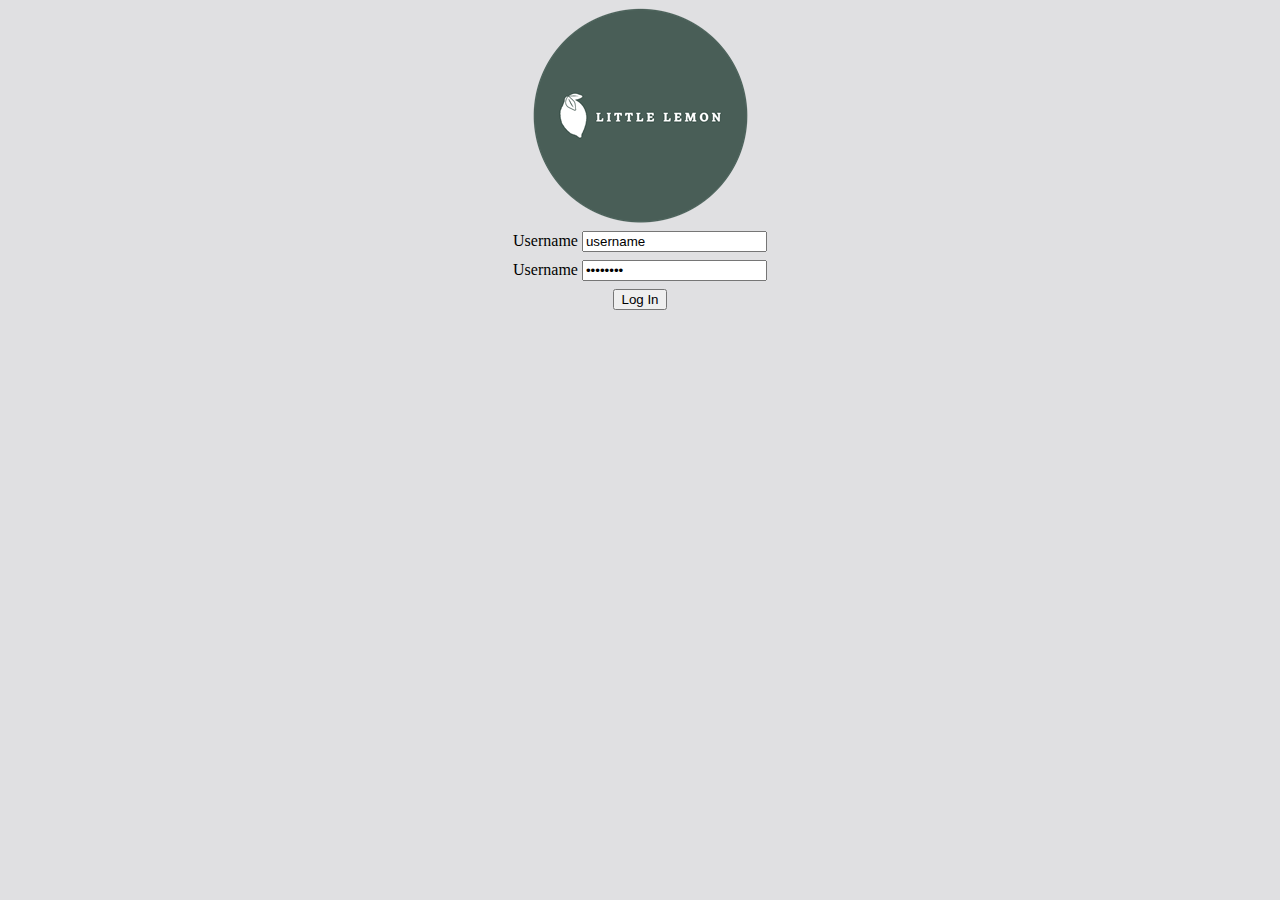
<file: index.html>
<!DOCTYPE html>
<html lang="en">
<head>
  <title>Little Lemon</title>

  <meta property="og:title" content="Our Menu">
  <meta property="og:type"  content="website">
  <meta property="og:image" content="logo.png">
  <meta property="og:url"   content="https://littlelemon/">
  <meta property="og:description" content="Little Lemon is a family-owned Mediterranean restaurant, focused on traditional recipes served with a modern twist.">
  <meta property="og:locale" content="en_US">
  <meta property="og:site_name" content="Little Lemon">

  <link rel="stylesheet" href="styles.css">
</head>
<body>
  <header>
    <img src="logo.png">
  </header>
  <main>
    <form>
      <div>
        <label for="username">Username</label>
        <input type="text" id="username" name="username" value="username" required minlength="2">
      </div>
      <div>
        <label for="username">Username</label>
        <input type="password" id="password" name="password" value="password" required minlength="2">
      </div>
      <button type="submit">Log In</button>
    </form>

  </main>
</body>

</html>
</file>
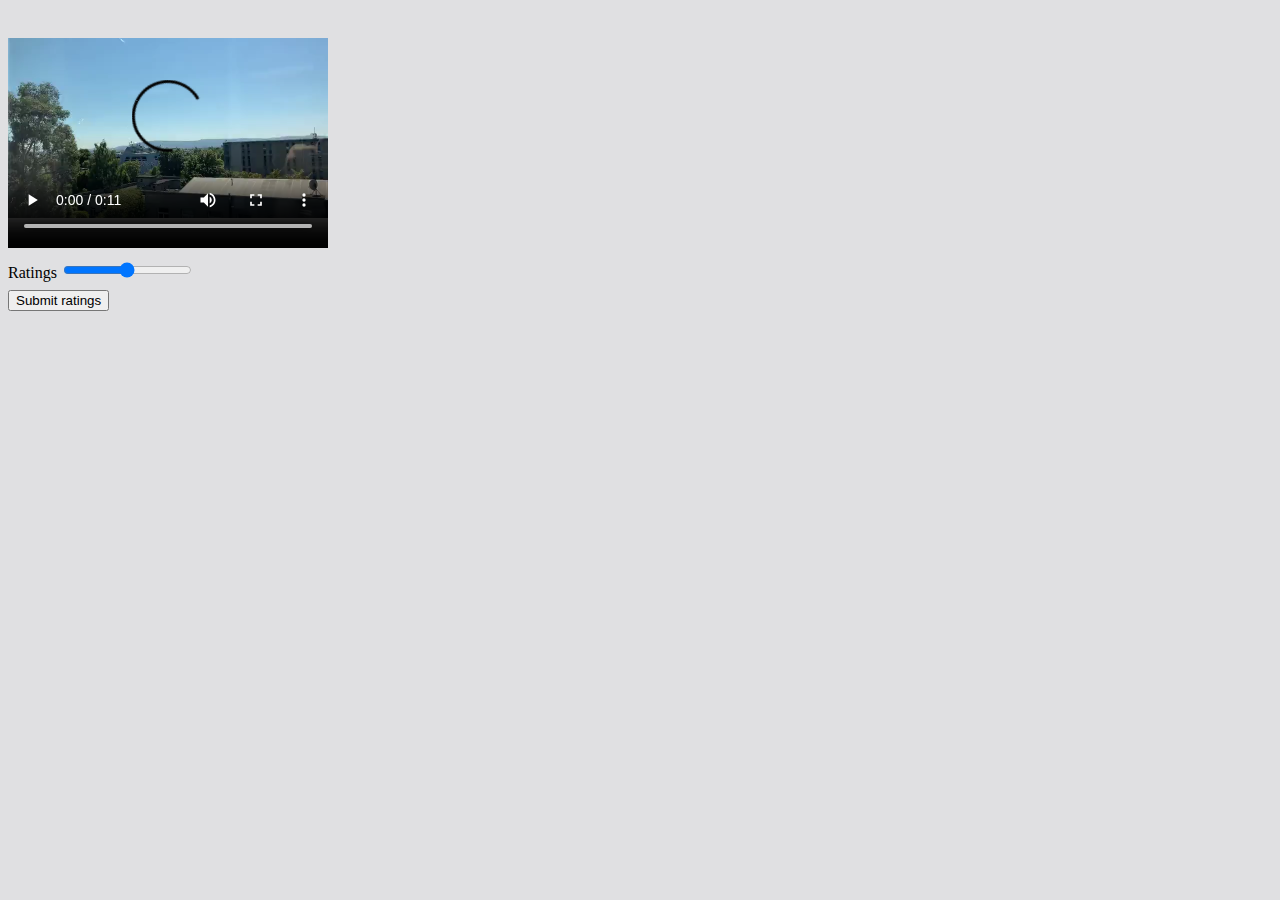
<file: adding_video/index.html>
<!DOCTYPE html>
<html lang="en">
<head>
  <title>My Video Rating</title>

  <link rel="stylesheet" href="styles.css">
</head>
<body>
  <video width="320" height="240" controls>
    <source src="video.mp4" type="video/mp4">
  </video>
  <form>
    <div>
      <label for="ratings">Ratings</label>
      <input type="range" id="ratings" name="ratings" min="1" max="5" list="ratings">
      <datalist id="ratings">
        <option value="1" label="1"></option>
        <option value="2" label="2"></option>
        <option value="3" label="3"></option>
        <option value="4" label="4"></option>
        <option value="5" label="5"></option>
      </datalist>
    </div> 
    <button type="submit">Submit ratings</button>
  </form>
</body>

</html>
</file>
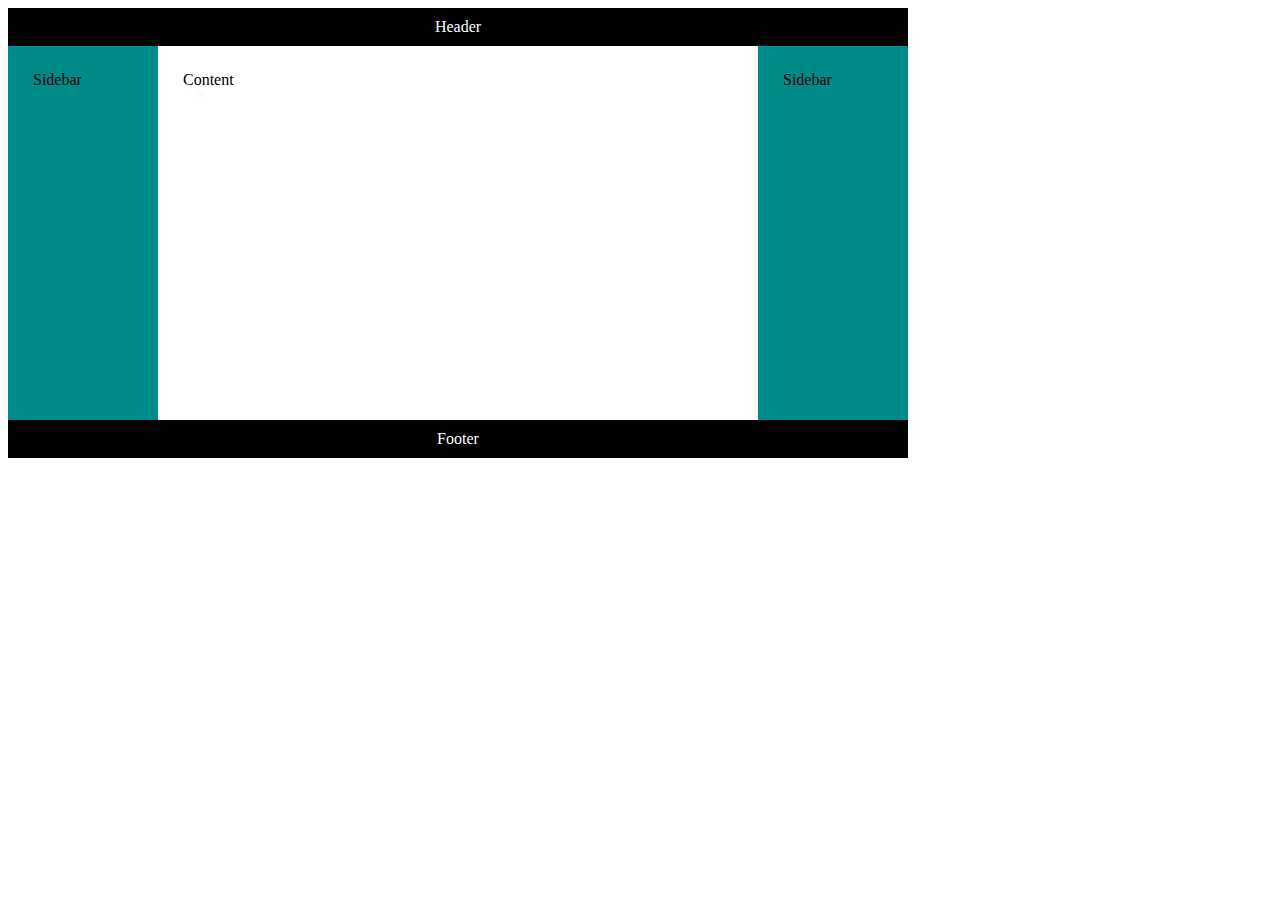
<file: grid_css/index.html>
<!DOCTYPE html>

<html>
<head>
  <meta name="viewport" content="width=device-width, initial-scale=1.0">
  <link rel="stylesheet" href="styles.css">
</head>

<body>
    <div class="container">
        <header class="header"> Header </header>
        <main class="main"> Content </main>
        <div class="sidebar left"> Sidebar </div>
        <div class="sidebar right"> Sidebar </div>
        <footer class="footer"> Footer </footer>
    </div>
</body>

</html>
</file>
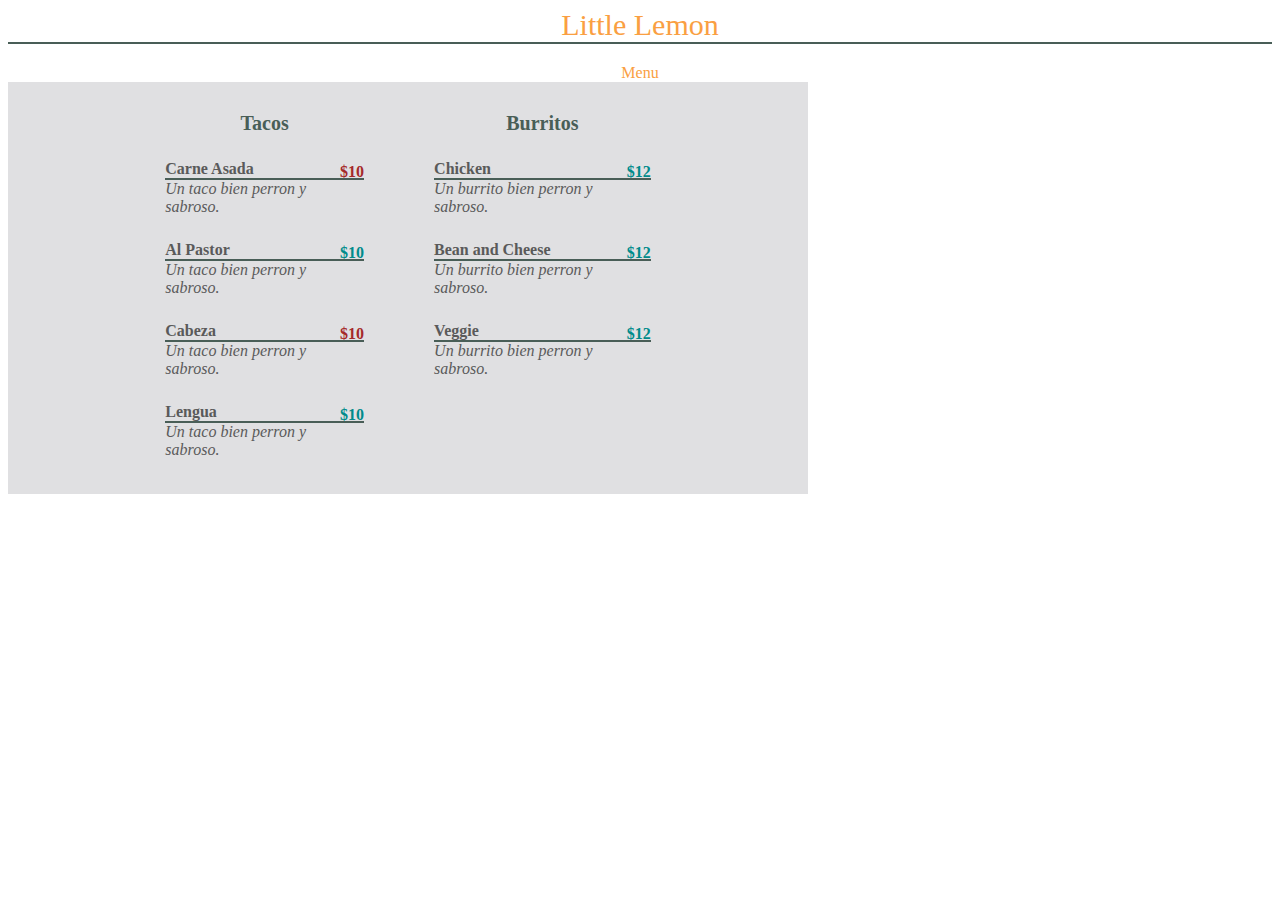
<file: selectors/index.html>
<!DOCTYPE html>
<html>

<head>
    <title>Little Lemon</title>
    <link rel="stylesheet" href="styles.css">
</head>

<body>
    <div class="ll"> Little Lemon </div>
    <div class="menu"> Menu </div>
    <div class="menu-container">
    
        <!-- Section starts: Tacos -->
        <div class="section">
            
            <h3 class="meal-type">Tacos</h2>
                <!-- Item Starts -->
                <div class="item-name">
                    
                    <div class="label">Carne Asada</div>
                    <b class="low">$10</b>
                    <div class="description"> Un taco bien perron y sabroso.</div>
                </div>

                <div class="item-name">
                    <div class="label">Al Pastor</div>
                    <b>$10</b>
                    <div class="description"> Un taco bien perron y sabroso.</div>
                </div>

                <div class="item-name">
                    <div class="label">Cabeza</div>
                    <b class="low">$10</b>
                    <div class="description">Un taco bien perron y sabroso.</div>
                </div>

                <div class="item-name">
                    <div class="label">Lengua</div>
                    <b>$10</b>
                    <div class="description">Un taco bien perron y sabroso.</div>
                </div>
                <!-- Item Ends -->

        </div>
        <!-- Section ends: Tacos -->

        <!-- Section starts: Burritos -->
        <div class="section">
            <h3 class="meal-type">Burritos</h2>
                <!-- Item Starts -->
                <div class="item-name">
                    <div class="label">Chicken</div>
                    <b>$12</b>
                    <div class="description"> Un burrito bien perron y sabroso.</div>
                </div>

                <div class="item-name">
                    <div class="label">Bean and Cheese</div>
                    <b>$12</b>
                    <div class="description">Un burrito bien perron y sabroso.</div>
                </div>

                <div class="item-name">
                    <div class="label">Veggie</div>
                    <b>$12</b>
                    <div class="description">Un burrito bien perron y sabroso.</div>
                </div>
                <!-- Item Ends -->

        </div>
        <!-- Section ends: Tacos -->

    </div>
</body>
</html>
</file>
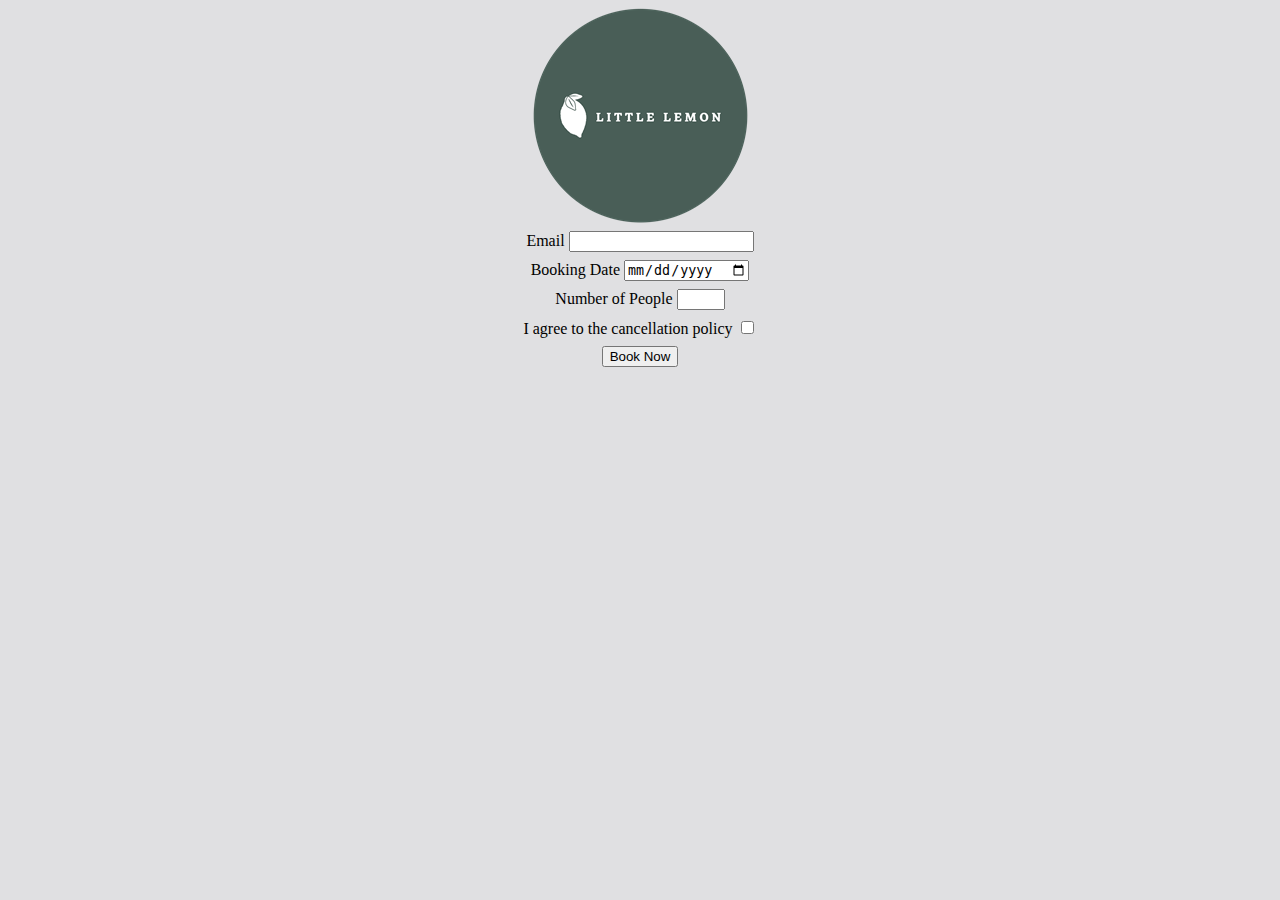
<file: index2.html>
<!DOCTYPE html>
<html lang="en">
<head>
  <title>Little Lemon</title>

  <meta property="og:title" content="Our Menu">
  <meta property="og:type"  content="website">
  <meta property="og:image" content="logo.png">
  <meta property="og:url"   content="https://littlelemon/">
  <meta property="og:description" content="Little Lemon is a family-owned Mediterranean restaurant, focused on traditional recipes served with a modern twist.">
  <meta property="og:locale" content="en_US">
  <meta property="og:site_name" content="Little Lemon">

  <link rel="stylesheet" href="styles.css">
</head>
<body>
  <header>
    <img src="logo.png">
  </header>
  <main>
    <form>
      <div>
        <label for="emailaddress">Email</label>
        <input type="email" id="emailaddress" name="emailaddress" required>
      </div>

      <div>
        <label for="datebooking">Booking Date</label>
        <input type="date" id="datebooking" name="datebooking" required>
      </div>
      <div>
        <label for="numberpeople">Number of People</label>
        <input type="number" id="numberpeople" name="numberpeople" min="1" max="8">
      </div>
      <div>
        <label for="cancellation">I agree to the cancellation policy</label>
        <input type="checkbox" id="cancellation" name="cancellation" required>
      </div>
      <button type="submit">Book Now</button>
    </form>
    
  </main>
</body>

</html>
</file>
<file: styles.css>
body {
    background-color: #E0E0E2;
}

ul {
    list-style-type: none;
    text-align: center;
    padding: 0px;
}

li {
    display: inline;
}

main {
    text-align: center;
}

footer {
    text-align: center;
}

h1 {
    color: #721817;
}

h2 {
    color: #721817;
}

.center-text {
    text-align: center;
}

img {
    display: block;
    margin-left: auto;
    margin-right: auto;
}

h2 > span {
    color: #FA9F42;
    font-size: 0.75em;
}

form > div {
    margin-top: 0.5em;
    margin-bottom: 0.5em;
}

#copyright {
    padding-top: 12px;
    font-size: 0.75em;
}

input:focus:invalid {
    color: red;
    border: red 3px solid;
}
</file>
<file: adding_video/styles.css>
body {
    background-color: #E0E0E2;
}

ul {
    list-style-type: none;
    text-align: center;
    padding: 0px;
}

li {
    display: inline;
}

main {
    text-align: center;
}

footer {
    text-align: center;
}

h1 {
    color: #721817;
}

h2 {
    color: #721817;
}

.center-text {
    text-align: center;
}

img {
    display: block;
    margin-left: auto;
    margin-right: auto;
}

h2 > span {
    color: #FA9F42;
    font-size: 0.75em;
}

form > div {
    margin-top: 0.5em;
    margin-bottom: 0.5em;
}

#copyright {
    padding-top: 12px;
    font-size: 0.75em;
}

input:invalid {
    color: red;
}
</file>
<file: grid_css/styles.css>
/* Add code for container class below */
.container {
    /* Add rules here */
    display: grid;
    max-width: 900px;
    min-height: 50vh;
    grid-template-columns: 100%;
    grid-template-rows: auto auto 1fr auto;
    grid-template-areas: "header" "left" "main" "right" "footer";
}
/* Add media rules for container class below */
@media (min-width: 440px) {
    .container {
    /* Add rules here */
    display: grid;
    grid-template-columns: 150px 1fr 150px;
    grid-template-rows: auto  1fr auto;
    grid-template-areas: "header header header" "left main right"  "footer footer footer";
    }
}


/* Properties for other selectors */
.header {
    grid-area: header;
    padding: 10px;
    background-color:black;
    color: #fff;
    text-align: center;
}
  
.main {
    grid-area: main;
    padding: 25px;
}
  
.left {
    grid-area: left;
    background-color: peachpuff;
  }
  
.right {
    grid-area: right;
  }
  
.footer {
    grid-area: footer;
    padding: 10px;
    background-color:black;
    color: #fff;
    text-align: center;
  }
  
.sidebar {
    padding: 25px;
    background-color:darkcyan;
  }
</file>
<file: selectors/styles.css>
/* Properties for other selectors */
*{
    font-family: Monaco;
}

.menu, .ll{
    text-align: center;
    color:#FA9F42;
}

.ll{
    font-size: 30px;
    margin-bottom: 20px;
    border-bottom: 2px solid #495E57;
}

.menu-container {
    max-width: 800px;
    display: flex;
    justify-content: center;
    background-color:#E0E0E2;
}


/* Add rules for the steps mentioned below */
.section{
    padding: 10px;
}
.label{

    font-weight: bold;
}
.description{
    font-style: italic;
    border-top: 2px solid #495E57;
}
.item-name{
    margin: 25px;
    font-size: 12 px;
}
b{
    float: right;
    margin-top: -15px;
    color: darkcyan;
}
div > h3 {
    font-size: 20px;
    margin: 20px;
    text-align: center;
    color: #495E57;
}
.label + .low{
    color: brown;
}
div ~ div{
    color: rgb(90, 90, 90);
}
</file>
